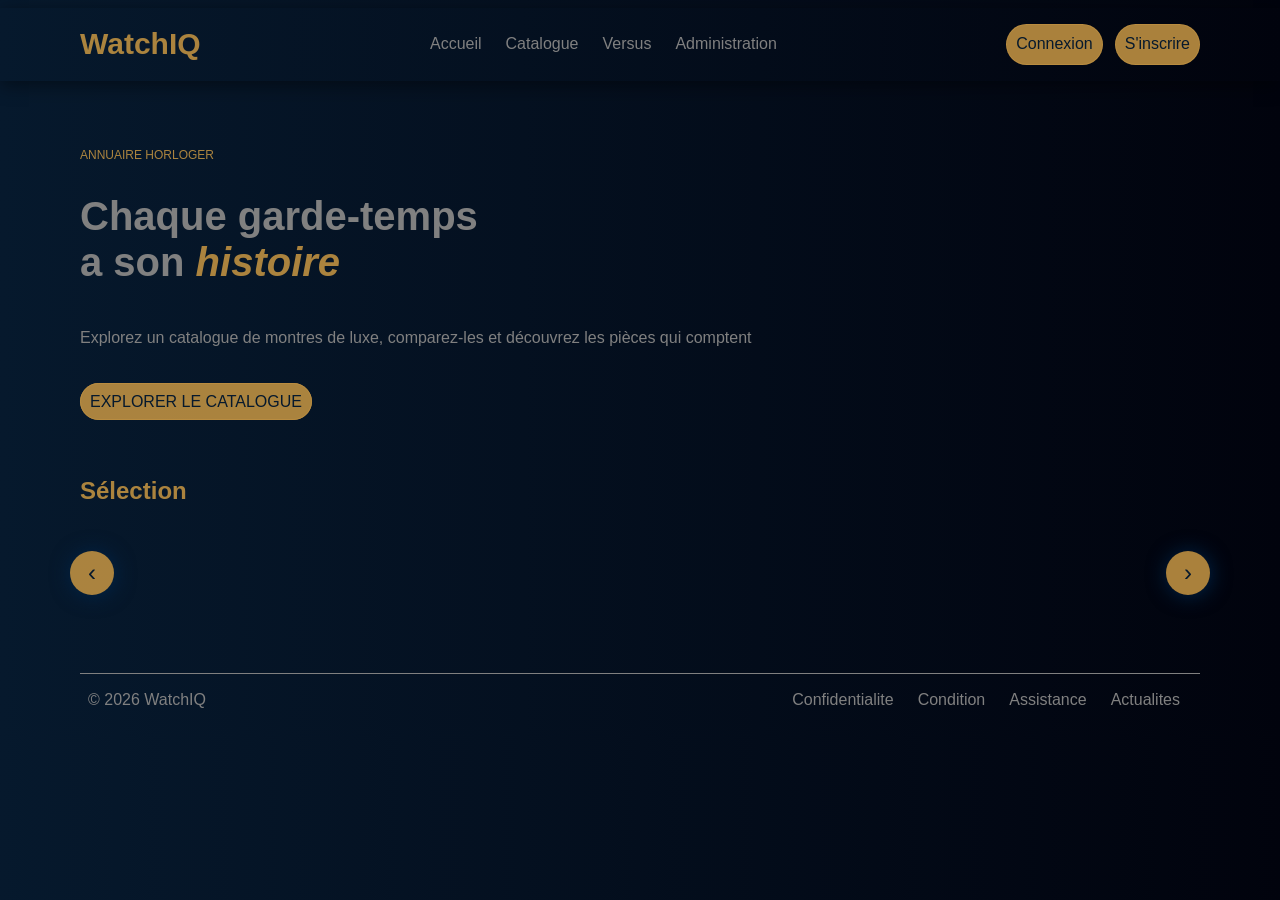
<file: frontend/index.html>
<!DOCTYPE html>
<html lang="fr">
<head>
    <meta charset="UTF-8">
    <meta name="viewport" content="width=device-width, initial-scale=1.0">
    <!-- Page d'entrée servie par défaut (Vercel, navigateurs) :
         elle redirige immédiatement vers la vraie page d'accueil. -->
    <meta http-equiv="refresh" content="0; url=accueil.html">
    <link rel="canonical" href="accueil.html">
    <title>WatchIQ</title>
</head>
<body>
    <p>Redirection vers <a href="accueil.html">l'accueil</a>…</p>
</body>
</html>
</file>
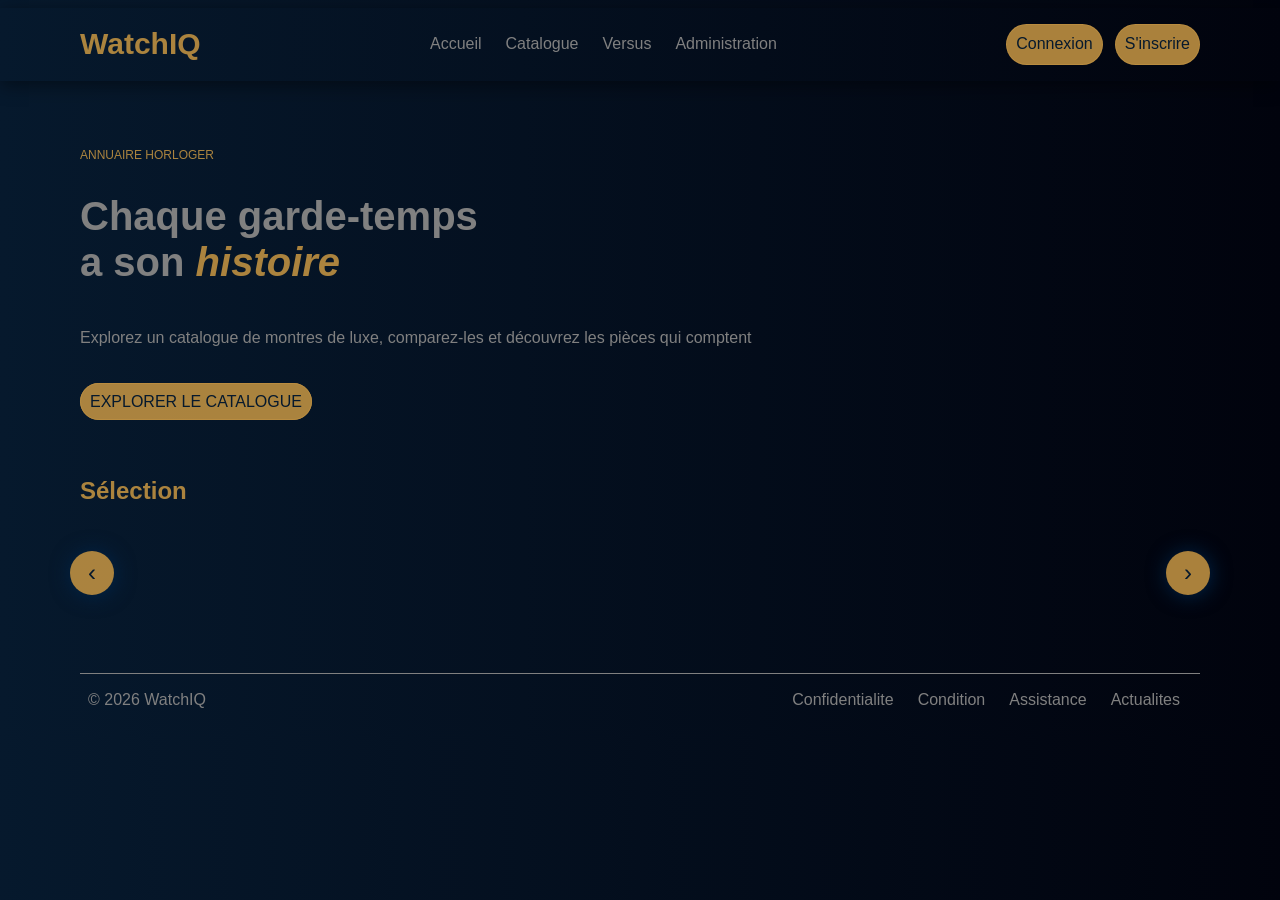
<file: frontend/accueil.html>
<!DOCTYPE html>
<html lang="en">
<head>
    <meta charset="UTF-8">
    <meta name="viewport" content="width=device-width, initial-scale=1.0">
    <title>Accueil</title>
    <link rel="stylesheet" href="stylesheet.css">
    <script src="./config.js" defer></script>
    <script src="./accueil.js" defer></script>
</head>


<body>

    <div class="container">
        <header class="header">
            <a href="/" class="logo">
                WatchIQ
            </a>
            
            <nav class="navigation">
                <a href="accueil.html">Accueil</a>
                <a href="catalogue.html">Catalogue</a>
                <a href="versus.html">Versus</a>
                <a href="admin.html">Administration</a>
            </nav>
            
            <nav class="navigation-right">
                <a class=btn-fill href ="#">Connexion</a>
                <a class=btn-fill href="#">S'inscrire</a>
            </nav>
        </header>
        
        <div>
            <div class ="head">annuaire horloger</div>
            <div class ="slogan"> Chaque garde-temps </br> a son <span class="gold">histoire</span> </div>
            
               
           
            
            <h1 class ="description">Explorez un catalogue de montres de luxe, comparez-les et découvrez les pièces qui comptent</h1>
            
            <div>
                <a class="btn-fill" href="catalogue.html">EXPLORER LE CATALOGUE</a>
            </div>
        </div> 

        <section class="watches">
            <h2 class="surtitle">Sélection</h2>

            <div class="carousel">
                <button type="button" class="carousel-btn carousel-prev" id="carousel-prev" aria-label="Précédent">‹</button>

                <!-- Les cartes sont ajoutées dynamiquement par accueil.js -->
                <div class="carousel-track" id="carousel-track"></div>

                <button type="button" class="carousel-btn carousel-next" id="carousel-next" aria-label="Suivant">›</button>
            </div>
        </section>

        <footer class="footer">
            <div class="copyright">© 2026 WatchIQ</div>

            <nav class="navigation">
                <a href="#">Confidentialite</a>
                <a href="#">Condition</a>
                <a href="#">Assistance</a>
                <a href="#">Actualites</a>
            </nav>

        </footer>
        
    </div>
</body>
</html>
</file>
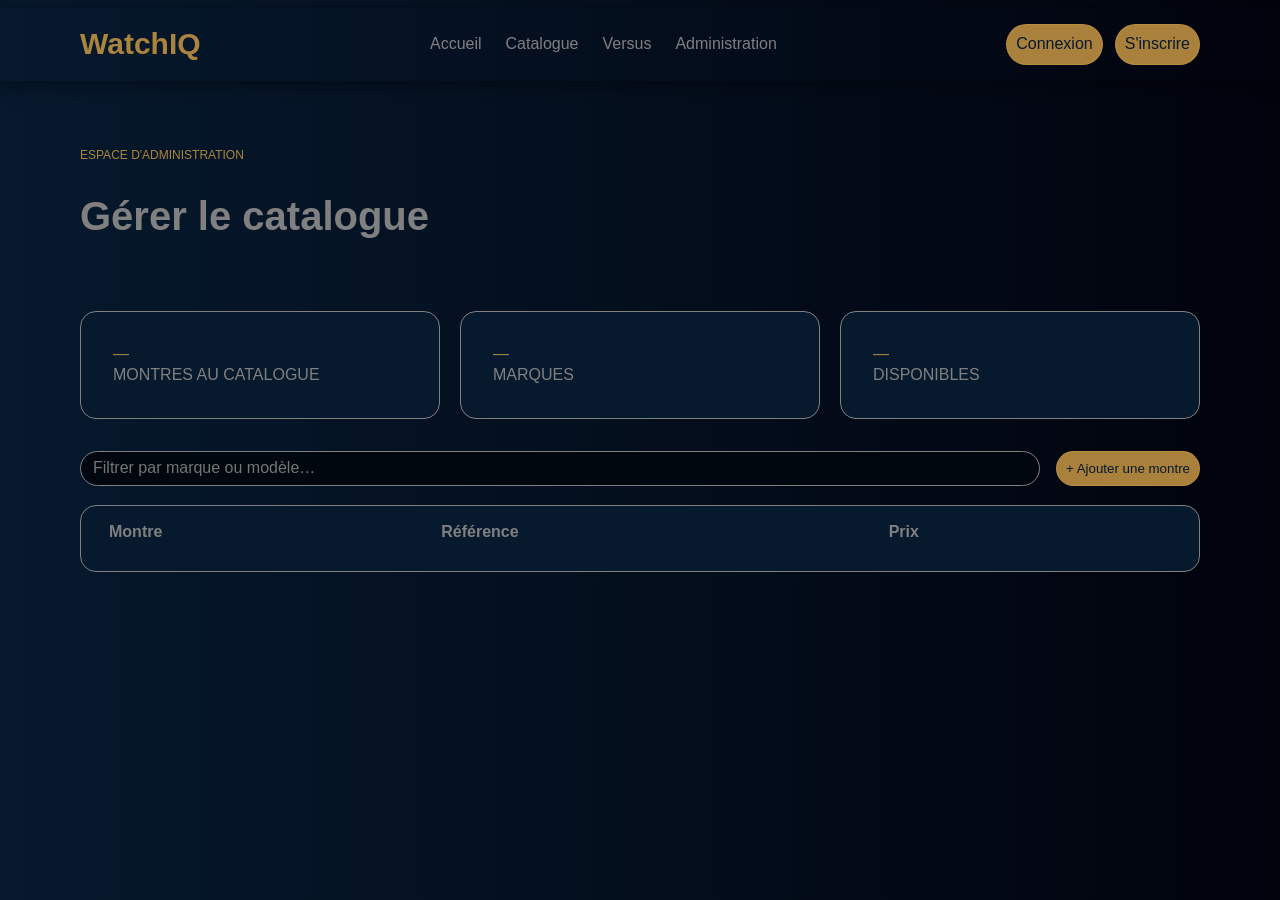
<file: frontend/admin.html>
<!DOCTYPE html>
<html lang="fr">
<head>
    <meta charset="UTF-8">
    <meta name="viewport" content="width=device-width, initial-scale=1.0">
    <title>Administration</title>
    <link rel="stylesheet" href="stylesheet.css">
    <script src="./config.js" defer></script>
    <script src="./admin.js" defer></script>
</head>
<body>
    <div class="container">
        <header class="header">
            <a href="/" class="logo">WatchIQ</a>

            <nav class="navigation">
                <a href="accueil.html">Accueil</a>
                <a href="catalogue.html">Catalogue</a>
                <a href="versus.html">Versus</a>
                <a href="admin.html">Administration</a>
            </nav>

            <nav class="navigation-right">
                <a class="btn-fill" href="#">Connexion</a>
                <a class="btn-fill" href="#">S'inscrire</a>
            </nav>
        </header>

        <div class="head">espace d'administration</div>
        <div class="slogan">Gérer le catalogue</div>

        <div class="inventaire">
            <div class="box">
                <div class="gold" id="stat-count">—</div>
                <div>MONTRES AU CATALOGUE</div>
            </div>
            <div class="box">
                <div class="gold" id="stat-brands">—</div>
                <div>MARQUES</div>
            </div>
            <div class="box">
                <div class="gold" id="stat-available">—</div>
                <div>DISPONIBLES</div>
            </div>
        </div>

        <!-- Barre d'outils : filtre + bouton d'ajout -->
        <div class="admin-toolbar">
            <input class="input-form" type="text" id="admin-search"
                   placeholder="Filtrer par marque ou modèle…">
            <button class="btn-fill" id="open-create">+ Ajouter une montre</button>
        </div>

        <!-- Tableau en pleine largeur -->
        <div class="admin-table-wrap">
            <table class="admin-table">
                <thead>
                    <tr>
                        <th>Montre</th>
                        <th>Référence</th>
                        <th>Prix</th>
                        <th></th>
                    </tr>
                </thead>
                <!-- Les lignes sont ajoutées dynamiquement par admin.js -->
                <tbody id="admin-tbody"></tbody>
            </table>
        </div>
    </div>

    <!-- ── Modale : ajouter une montre ──────────────────────────────────────── -->
    <div class="modal-overlay" id="create-modal">
        <div class="modal modal-form">
            <div class="modal-header">
                <h3 class="modal-title" id="modal-title">Ajouter une montre</h3>
                <button type="button" class="modal-x" id="create-close" aria-label="Fermer">×</button>
            </div>

            <form id="create-form">
                <div class="form-grid">

                    <div class="form-section-title">Essentiel</div>
                    <div class="field">
                        <label for="brandinput">Marque <sup>*</sup></label>
                        <input class="input-form" type="text" id="brandinput">
                    </div>
                    <div class="field">
                        <label for="modelinput">Modèle <sup>*</sup></label>
                        <input class="input-form" type="text" id="modelinput">
                    </div>
                    <div class="field">
                        <label for="prixinput">Prix ($) <sup>*</sup></label>
                        <input class="input-form" type="number" step="0.01" id="prixinput">
                    </div>
                    <div class="field">
                        <label for="resaleinput">Prix de revente ($)</label>
                        <input class="input-form" type="number" step="0.01" id="resaleinput">
                    </div>

                    <div class="form-section-title">Caractéristiques</div>
                    <div class="field">
                        <label for="caseinput">Matière boîtier</label>
                        <input class="input-form" type="text" id="caseinput">
                    </div>
                    <div class="field">
                        <label for="braceletinput">Bracelet</label>
                        <input class="input-form" type="text" id="braceletinput">
                    </div>
                    <div class="field">
                        <label for="mvtinput">Mouvement</label>
                        <input class="input-form" type="text" id="mvtinput">
                    </div>
                    <div class="field">
                        <label for="waterinput">Étanchéité</label>
                        <input class="input-form" type="text" id="waterinput">
                    </div>
                    <div class="field">
                        <label for="crystalinput">Verre</label>
                        <input class="input-form" type="text" id="crystalinput">
                    </div>
                    <div class="field">
                        <label for="complicationsinput">Complications</label>
                        <input class="input-form" type="text" id="complicationsinput">
                    </div>
                    <div class="field">
                        <label for="powerinput">Réserve de marche</label>
                        <input class="input-form" type="text" id="powerinput">
                    </div>
                    <div class="field">
                        <label for="dialinput">Couleur du cadran</label>
                        <input class="input-form" type="text" id="dialinput">
                    </div>

                    <div class="form-section-title">Mesures</div>
                    <div class="field">
                        <label for="diametre-input">Diamètre (mm)</label>
                        <input class="input-form" type="number" step="0.1" id="diametre-input">
                    </div>
                    <div class="field">
                        <label for="thicknessinput">Épaisseur (mm)</label>
                        <input class="input-form" type="number" step="0.1" id="thicknessinput">
                    </div>
                    <div class="field">
                        <label for="bandwidthinput">Largeur bracelet (mm)</label>
                        <input class="input-form" type="number" step="0.1" id="bandwidthinput">
                    </div>
                    <div class="field">
                        <label for="yearinput">Année de sortie</label>
                        <input class="input-form" type="number" id="yearinput">
                    </div>

                    <div class="form-section-title">Infos</div>
                    <div class="field">
                        <label for="Refinput">Référence</label>
                        <input class="input-form" type="text" id="Refinput">
                    </div>
                    <div class="field">
                        <label for="categoryinput">Catégorie</label>
                        <input class="input-form" type="text" id="categoryinput">
                    </div>
                    <div class="field field-full">
                        <label for="imageinput">URL de l'image</label>
                        <input class="input-form" type="text" id="imageinput" placeholder="https://…">
                    </div>
                    <div class="field field-full">
                        <label for="description-input">Description</label>
                        <input class="input-form" type="text" id="description-input">
                    </div>

                    <div class="form-check field-full">
                        <input type="checkbox" id="availableinput" checked>
                        <label for="availableinput">Disponible</label>
                    </div>
                </div>

                <!-- message de retour (succès / erreur) rempli par admin.js -->
                <p id="form-message"></p>

                <div class="modal-actions">
                    <button type="button" class="btn-ghost" id="create-cancel">Annuler</button>
                    <button type="submit" class="btn-fill" id="create-submit">Ajouter la montre</button>
                </div>
            </form>
        </div>
    </div>

    <!-- ── Modale : confirmation de suppression ─────────────────────────────── -->
    <div class="modal-overlay" id="confirm-modal">
        <div class="modal">
            <p class="modal-text" id="confirm-text">Confirmer ?</p>
            <div class="modal-actions">
                <button class="btn-ghost" id="confirm-cancel">Annuler</button>
                <button class="btn-fill" id="confirm-ok">Supprimer</button>
            </div>
        </div>
    </div>

</body>
</html>
</file>
<file: frontend/stylesheet.css>
*{
    box-sizing: border-box;
}
body {
    background: linear-gradient(to right, rgb(6, 25, 45), rgb(1, 3, 13));
    color:gray;
    font-family : Arial, Helvetica, sans-serif;
    line-height: 1.3rem;
    overflow-x: clip;   /* évite tout débordement horizontal (ex. le 100vw de la navbar) */


}

a{
    text-decoration: none;
}

.container{
    width: 100%;
    max-width: 1120px;      /* 1120px sur grand écran, mais rétrécit sur petit écran */
    margin-inline: auto;

}

.header{
    display: flex;
    justify-content: space-between;
    align-items: center;
    padding-top: 1rem;
    padding-bottom: 1rem;
    /* barre fixe en haut pendant le défilement */
    position: sticky;
    top: 0;
    z-index: 100;
}

/* Fond pleine largeur derrière la navbar : reprend le dégradé du body pour que
   les bords latéraux soient invisibles. left:50% + translateX(-50%) + 100vw =
   astuce classique pour déborder d'un conteneur centré et couvrir tout l'écran. */
.header::before{
    content: "";
    position: absolute;
    top: 0;
    bottom: 0;
    left: 50%;
    transform: translateX(-50%);
    width: 100vw;
    z-index: -1;
    background: linear-gradient(to right, rgb(6, 25, 45), rgb(1, 3, 13));
    box-shadow: 0 4px 18px rgba(0, 0, 0, 0.45);
}

.logo{
    color: rgba(187, 142, 65, 0.914);
    font-family: 'Arial', Times, serif;
    font-size: 30px;
    font-weight: bold ; 
   

    
}

.navigation{
    display: flex;
   
    
    
}

.navigation a{
    color :  gray;
    padding: 0.5rem 0.75rem;

    
}

.navigation a:hover{
    color: #bb8e41e9;
    background:  rgb(6, 25, 45);
}


.navigation-right{
    display: flex;
    gap: 0.75rem;
    

     
}



.btn-fill{
    background-color:  rgba(187, 142, 65, 0.914);
    color:  rgb(6, 25, 45);
    padding: 9px;
    border: 1px solid   rgba(187, 142, 65, 0.914);
    border-radius:100px;
    
}

.btn-fill:hover{
    box-shadow: 1px 1px 20px  rgba(187, 142, 65, 0.914);
 
}


.head{
    padding-top: 4rem;
    color:  #bb8e41e9;
    font-size: 12px;
    font-weight: 100;
    text-transform: uppercase;
    padding-bottom: 1.7rem;
}
 


.slogan{
    padding-bottom:2rem;
    font-size: 40px;
    font-weight: 600;
    line-height: 2.9rem;
}

.gold{
    color:#bb8e41e9;
    font-style: italic;
}

.description{
    font-size: medium;
    font-weight: 100;
    padding-bottom: 2rem;
}

.btn-catalogue {

        background: #bb8e41e9;
        color: rgb(6, 25, 45);
        margin-bottom: 4rem;


}

.surtitle{
    color:#bb8e41e9;
    padding-top: 3rem;
    padding-bottom: 2rem;
}




.watch-list{
    display: flex;
    flex-wrap: wrap;
    gap : 1.5rem;
}
.watch {
    width: 356px;
    height: 550px;
    border: 1px solid   rgb(2, 37, 74);
    background: linear-gradient(to right, rgb(2, 37, 74), rgb(1, 3, 13));
    border-radius: 1rem;
    box-shadow: 1px 1px 20px  rgb(2, 37, 74);
    flex: 0 0 356px;   /* grow=0 : la carte ne s'étire plus, elle garde sa taille */

}

.watch:hover{
    border: 1px solid   rgba(187, 142, 65, 0.914);
    box-shadow: 1px 1px 20px  rgba(187, 142, 65, 0.914);

}

.watch-img {
    width: 100%;
    height: auto;
    border-top-left-radius: 1rem;
    border-top-right-radius: 1rem;

}

.watch-body {
    padding: 1.5rem;

}


.watch-brand {
    color: rgba(187, 142, 65, 0.914) ;
    font-weight: 200;
    margin: 0 0 10px;
}

.watch-model{
    font-weight: 700;
    font-size: larger;
    margin-bottom: 10px;
}

.watch-mecanism{
    font-weight: 200;
    font-size: small;
    margin-bottom: 20px;

}


.watch-info{
    display: flex;
    justify-content: space-between;
    text-decoration: none;
}


.watch-price{
    color :rgba(187, 142, 65, 0.914) ;
    font-size: larger;
    font-family: Cambria, Cochin, Georgia, Times, 'Times New Roman', serif;
    font-weight: bold;

}


.watch-detail{
 
   color: gray;
   text-decoration: none;
   font-weight: 700;
   font-size: medium;
}


.watch-detail:hover{
    color: rgba(187, 142, 65, 0.914);
 }


 .footer{
    margin-top: 80px;
    border-top: solid 1px gray;
    padding: 0.5rem;
    display: flex;
    justify-content: space-between;
    align-items: center;

 }

 .search{
    display: flex;
    justify-content: space-between;
    margin-bottom: 3rem;
    align-items: center;
    flex: 1 1 100%;
 }


.input{
    padding: 12px;
    width: 100%;
    max-width: 450px;          /* fluide : jusqu'à 450px, puis rétrécit */
    border: solid 1px rgb(2, 37, 74);
    box-shadow: 1px 1px 20px  rgb(2, 37, 74);
    border-radius: 100px;
}

.input:focus{
    border-color: rgba(187, 142, 65, 0.914);
    box-shadow: 1px 1px 20px  rgba(187, 142, 65, 0.914);
    outline: none;

}


.filter a{
    padding: 5px;
    color: gray;
    border: solid 1px grey;
    border-radius: 1rem;

}


.filter a:hover{
    border-color: rgba(187, 142, 65, 0.914);
    box-shadow: 1px 1px 20px  rgba(187, 142, 65, 0.914);
}


/* ── Menu déroulant personnalisé des marques (catalogue) ────────────────────── */
.dropdown{
    position: relative;                 /* repère pour positionner la liste */
    display: inline-block;
}

/* Le bouton qui affiche la marque choisie */
.dropdown-toggle{
    min-width: 240px;
    text-align: left;
    padding: 12px 42px 12px 18px;       /* espace à droite pour la flèche */
    color: gray;
    background-color: rgb(0, 7, 14);
    border: solid 1px rgb(2, 37, 74);
    border-radius: 100px;
    box-shadow: 1px 1px 20px rgb(2, 37, 74);
    font-size: medium;
    cursor: pointer;
    /* flèche dorée (SVG intégré) */
    background-image: url("data:image/svg+xml,%3Csvg xmlns='http://www.w3.org/2000/svg' width='12' height='8' viewBox='0 0 12 8'%3E%3Cpath fill='none' stroke='%23bb8e41' stroke-width='2' d='M1 1l5 5 5-5'/%3E%3C/svg%3E");
    background-repeat: no-repeat;
    background-position: right 16px center;
}

.dropdown-toggle:hover{
    border-color: rgb(58, 110, 165);    /* bleu clair, pas doré */
}

/* La liste des marques, cachée par défaut */
.dropdown-menu{
    position: absolute;
    top: calc(100% + 6px);
    left: 0;
    right: 0;
    z-index: 10;
    margin: 0;
    padding: 6px;
    list-style: none;
    max-height: 280px;                  /* 40 marques -> on rend la liste scrollable */
    overflow-y: auto;
    background: rgb(6, 25, 45);
    border: solid 1px rgb(2, 37, 74);
    border-radius: 1rem;
    box-shadow: 1px 1px 20px rgb(2, 37, 74);
    display: none;                      /* fermé */
}

.dropdown-menu.open{
    display: block;                     /* ouvert (classe ajoutée en JS) */
}

/* Chaque marque de la liste : ICI on maîtrise le survol (fini l'orange système) */
.dropdown-option{
    padding: 8px 14px;
    border-radius: 100px;
    color: gray;
    cursor: pointer;
}

.dropdown-option:hover{
    color: rgba(187, 142, 65, 0.914);
    background: rgb(2, 37, 74);
}

.dropdown-option.selected{
    color: rgba(187, 142, 65, 0.914);   /* marque actuellement choisie */
}

.quantity{
    padding-bottom: 12px;
}


.inventaire{
    padding-top: 40px;
    display: flex;
    flex-wrap: wrap;            /* les cartes passent à la ligne si ça ne rentre pas */
    gap: 20px;
    justify-content: center;
    flex:1 1 100%;
    padding-bottom: 2rem;
}

.box{
    padding:2rem;
    border: solid 1px grey;
    border-radius: 1rem;
    flex: 1 1 240px;           /* largeur souple au lieu de 400px fixes */
    background: rgb(6, 25, 45) ;
}

.admin{
    display: flex;
    justify-content: space-between;
    gap: 20px;

}

.form{
    background:  rgb(6, 25, 45) ;
    border: solid 1px gray;
    padding: 1rem;
    border-radius: 1rem;
    width: 400px;
  

}

.form-watch{
    padding-block: 15px;
    display: flex;
    flex-direction: column;
}

.form-double{
    display: flex;
    padding-block: 20px;
    gap: 24px;
}

.form-check{
    display: flex;
    align-items: center;
    gap: 12px;
    padding-block: 15px;
}

/* Interrupteur (toggle) pour "Disponible" */
.form-check input[type="checkbox"]{
    appearance: none;
    -webkit-appearance: none;
    margin: 0;
    width: 46px;
    height: 24px;
    border-radius: 100px;
    background: rgb(2, 37, 74);
    position: relative;
    cursor: pointer;
    transition: background 0.2s;
}

/* la pastille qui glisse */
.form-check input[type="checkbox"]::before{
    content: "";
    position: absolute;
    top: 2px;
    left: 2px;
    width: 20px;
    height: 20px;
    border-radius: 50%;
    background: gray;
    transition: transform 0.2s, background 0.2s;
}

.form-check input[type="checkbox"]:checked{
    background: rgba(187, 142, 65, 0.914);   /* fond doré quand activé */
}

.form-check input[type="checkbox"]:checked::before{
    transform: translateX(22px);             /* la pastille glisse à droite */
    background: rgb(6, 25, 45);
}

.form-check label{
    cursor: pointer;
}


/* ── Barre d'outils de l'admin (filtre + bouton d'ajout) ───────────────────── */
.admin-toolbar{
    display: flex;
    gap: 1rem;
    align-items: center;
    margin-bottom: 1.2rem;
}

.admin-toolbar #admin-search{
    flex: 1;                 /* le filtre s'étire, le bouton reste à droite */
}

#open-create{
    white-space: nowrap;
    cursor: pointer;
}


/* ── Modale de formulaire (ajouter une montre) ─────────────────────────────── */
.modal-form{
    width: 92%;
    max-width: 680px;
    text-align: left;
    max-height: 88vh;
    overflow-y: auto;        /* le formulaire défile si l'écran est petit */
    /* Firefox : barre fine et colorée */
    scrollbar-width: thin;
    scrollbar-color: rgb(2, 37, 74) transparent;
}

/* Chrome / Edge / Safari : barre de défilement personnalisée */
.modal-form::-webkit-scrollbar{
    width: 10px;
}
.modal-form::-webkit-scrollbar-track{
    background: transparent;
    margin: 8px 0;
}
.modal-form::-webkit-scrollbar-thumb{
    background: rgb(2, 37, 74);
    border-radius: 100px;
}
.modal-form::-webkit-scrollbar-thumb:hover{
    background: rgba(187, 142, 65, 0.914);   /* doré au survol */
}

.modal-header{
    display: flex;
    justify-content: space-between;
    align-items: center;
    margin-bottom: 1.2rem;
}

.modal-title{
    color: #dddddd;
    font-weight: 700;
}

.modal-x{
    background: none;
    border: none;
    color: gray;
    font-size: 28px;
    line-height: 1;
    cursor: pointer;
}

.modal-x:hover{
    color: rgba(187, 142, 65, 0.914);
}

/* Grille du formulaire : 2 colonnes */
.form-grid{
    display: grid;
    grid-template-columns: 1fr 1fr;
    gap: 14px 20px;
}

.form-section-title{
    grid-column: 1 / -1;              /* le titre occupe toute la largeur */
    color: rgba(187, 142, 65, 0.914);
    text-transform: uppercase;
    font-size: 12px;
    letter-spacing: 1px;
    margin-top: 8px;
    padding-bottom: 6px;
    border-bottom: 1px solid rgb(2, 37, 74);
}

.field{
    display: flex;
    flex-direction: column;
    gap: 6px;
}

.field-full{
    grid-column: 1 / -1;             /* ce champ occupe les 2 colonnes */
}

.modal-form .modal-actions{
    justify-content: flex-end;
    margin-top: 1.2rem;
}

.input-form{
    padding: 12px;
    background: rgb(0, 7, 14) ;
    height: 35px;
    outline: none;
    border: solid 1px grey;
    color: gray;
    width: 100%;
    border-radius: 40px;
    font-size: medium;
   
 
}


.input-form:focus{
   border-color: rgba(187, 142, 65, 0.914) ;
}


/* Colonne de droite de l'admin : le champ de filtre + le tableau */
.admin-panel{
    flex: 1;
    display: flex;
    flex-direction: column;
    gap: 14px;
}

/* La boîte qui défile : hauteur limitée + scroll interne */
.admin-table-wrap{
    max-height: 65vh;
    overflow-y: auto;
    background: rgb(6, 25, 45);
    border: solid 1px gray;
    border-radius: 1rem;
    padding: 0 20px 16px;
    /* Firefox : barre fine et colorée */
    scrollbar-width: thin;
    scrollbar-color: rgb(2, 37, 74) transparent;
}

/* Chrome / Edge / Safari : barre de défilement personnalisée */
.admin-table-wrap::-webkit-scrollbar{
    width: 10px;
}
.admin-table-wrap::-webkit-scrollbar-track{
    background: transparent;
    margin: 8px 0;
}
.admin-table-wrap::-webkit-scrollbar-thumb{
    background: rgb(2, 37, 74);
    border-radius: 100px;
}
.admin-table-wrap::-webkit-scrollbar-thumb:hover{
    background: rgba(187, 142, 65, 0.914);   /* doré au survol */
}

.admin-table{
    width: 100%;
    border-collapse: collapse;
}

/* En-tête collant : reste visible pendant qu'on fait défiler */
.admin-table thead th{
    position: sticky;
    top: 0;
    background: rgb(6, 25, 45);   /* couvre les lignes qui passent dessous */
    text-align: left;
    padding: 16px 8px 12px;
    z-index: 1;
}

.admin-table td{
    padding: 12px 8px;
    border-bottom: 1px solid rgb(2, 37, 74);
}

/* Boutons d'action dans les lignes : plus compacts */
.admin-table td button{
    padding: 6px 14px;
    font-size: 14px;
}

.admin-table td button + button{
    margin-left: 8px;
}

.marque{
    color: rgba(187, 142, 65, 0.914) ;
    text-transform: uppercase;
    font-family: Arial, Helvetica, sans-serif;
    font-weight: 100;
}
.modele{
    font-weight: bold;
}


/* ── Page détail d'une montre ──────────────────────────────────────────────── */
.back-link{
    display: inline-block;
    color: gray;
    margin: 1.5rem 0;
}

.back-link:hover{
    color: rgba(187, 142, 65, 0.914);
}

.detail{
    display: flex;
    gap: 2.5rem;
    flex-wrap: wrap;
    padding-bottom: 4rem;
}

.detail-img{
    width: 420px;
    max-width: 100%;
    height: auto;
    align-self: flex-start;
    border-radius: 1rem;
    border: 1px solid rgb(2, 37, 74);
    background: linear-gradient(to right, rgb(2, 37, 74), rgb(1, 3, 13));
    box-shadow: 1px 1px 20px rgb(2, 37, 74);
}

.detail-info{
    flex: 1 1 380px;
}

.detail-brand{
    color: rgba(187, 142, 65, 0.914);
    text-transform: uppercase;
    font-weight: 200;
    letter-spacing: 1px;
}

.detail-model{
    font-size: 34px;
    font-weight: 700;
    color: #dddddd;
    margin: 6px 0 18px;
}

.detail-price-row{
    display: flex;
    align-items: center;
    gap: 1rem;
    margin-bottom: 2rem;
}

.detail-price{
    color: rgba(187, 142, 65, 0.914);
    font-size: 26px;
    font-weight: bold;
    font-family: Cambria, Cochin, Georgia, Times, serif;
}

.badge{
    padding: 5px 14px;
    border-radius: 100px;
    font-size: small;
    border: 1px solid;
}

.badge-ok{
    color: #6fcf97;
    border-color: #6fcf97;
}

.badge-off{
    color: gray;
    border-color: gray;
}

.specs{
    border-top: 1px solid rgb(2, 37, 74);
}

.spec-row{
    display: flex;
    justify-content: space-between;
    gap: 1rem;
    padding: 12px 4px;
    border-bottom: 1px solid rgb(2, 37, 74);
}

.spec-label{
    color: gray;
}

.spec-value{
    color: #dddddd;
    font-weight: 600;
    text-align: right;
}

.detail-error{
    padding: 3rem 0;
    font-size: 20px;
    color: gray;
}


/* Messages de retour du formulaire admin */
.form-message-ok{
    color: #6fcf97;
    padding-top: 12px;
}

.form-message-error{
    color: #e57373;
    padding-top: 12px;
}


/* ── Fenêtre modale de confirmation ────────────────────────────────────────── */
/* Voile qui recouvre tout l'écran et centre la boîte */
.modal-overlay{
    position: fixed;
    inset: 0;                                  /* top/right/bottom/left = 0 */
    background: rgba(0, 0, 0, 0.6);
    display: none;                             /* caché par défaut */
    align-items: center;                      /* centrage vertical */
    justify-content: center;                  /* centrage horizontal */
    z-index: 1000;
}

.modal-overlay.open{
    display: flex;                            /* affiché (classe ajoutée en JS) */
}

.modal{
    width: 90%;
    max-width: 400px;
    padding: 2rem;
    text-align: center;
    background: rgb(6, 25, 45);
    border: 1px solid rgba(187, 142, 65, 0.914);
    border-radius: 1rem;
    box-shadow: 0 0 40px rgba(0, 0, 0, 0.6);
}

.modal-text{
    color: #dddddd;
    font-size: 18px;
    margin-bottom: 1.6rem;
}

.modal-actions{
    display: flex;
    gap: 1rem;
    justify-content: center;
}

/* Bouton secondaire (contour), pour "Annuler" */
.btn-ghost{
    padding: 9px 18px;
    color: gray;
    background: transparent;
    border: 1px solid gray;
    border-radius: 100px;
    cursor: pointer;
}

.btn-ghost:hover{
    color: rgba(187, 142, 65, 0.914);
    border-color: rgba(187, 142, 65, 0.914);
}


/* ── Page Versus (comparateur) ─────────────────────────────────────────────── */
.versus{
    display: flex;
    gap: 2rem;
    flex-wrap: wrap;
    padding-bottom: 4rem;
}

.versus-col{
    flex: 1 1 340px;   /* deux colonnes qui se réorganisent si l'écran est étroit */
}

/* Sélecteur cherchable */
.vs-select{
    position: relative;
    margin-bottom: 1.5rem;
}

.vs-toggle{
    width: 100%;       /* le bouton prend toute la largeur de la colonne */
}

.vs-menu{
    position: absolute;
    top: calc(100% + 6px);
    left: 0;
    right: 0;
    z-index: 20;
    padding: 10px;
    background: rgb(6, 25, 45);
    border: 1px solid rgb(2, 37, 74);
    border-radius: 1rem;
    box-shadow: 1px 1px 20px rgb(2, 37, 74);
    display: none;                 /* fermé par défaut */
}

.vs-menu.open{
    display: block;                /* ouvert */
}

.vs-search{
    width: 100%;
    margin-bottom: 10px;           /* le champ reste fixe, seule la liste défile */
}

.vs-list{
    list-style: none;
    margin: 0;
    padding: 0;
    max-height: 260px;
    overflow-y: auto;              /* la liste des montres défile */
}

/* Fiche d'une montre dans une colonne */
.vs-card-img{
    display: block;
    width: 100%;
    max-width: 260px;
    height: auto;
    margin: 0 auto 1.2rem;
    border-radius: 1rem;
    border: 1px solid rgb(2, 37, 74);
    background: linear-gradient(to right, rgb(2, 37, 74), rgb(1, 3, 13));
}

.vs-placeholder{
    padding: 3rem 1rem;
    text-align: center;
    color: gray;
    border: 1px dashed rgb(2, 37, 74);
    border-radius: 1rem;
}


/* ── Carrousel de la page d'accueil ────────────────────────────────────────── */
.carousel{
    position: relative;        /* repère pour placer les flèches */
}

/* La piste qui défile horizontalement */
.carousel-track{
    display: flex;
    gap: 1.5rem;
    overflow-x: auto;                  /* défilement horizontal */
    padding: 1rem 0 1.5rem;
}

/* Chaque carte du carrousel garde sa taille */
.carousel-track .watch{
    flex: 0 0 356px;
}

/* Barre de défilement fine et discrète */
.carousel-track::-webkit-scrollbar{
    height: 8px;
}
.carousel-track::-webkit-scrollbar-thumb{
    background: rgb(2, 37, 74);
    border-radius: 4px;
}

/* Flèches de navigation */
.carousel-btn{
    position: absolute;
    top: 50%;
    transform: translateY(-50%);
    z-index: 5;
    width: 44px;
    height: 44px;
    font-size: 24px;
    line-height: 1;
    color: rgb(6, 25, 45);
    background: rgba(187, 142, 65, 0.914);
    border: none;
    border-radius: 50%;
    cursor: pointer;
    box-shadow: 1px 1px 20px rgb(2, 37, 74);
}

.carousel-btn:hover{
    box-shadow: 1px 1px 20px rgba(187, 142, 65, 0.914);
}

.carousel-prev{
    left: -10px;
}

.carousel-next{
    right: -10px;
}


/* ══════════════════════════════════════════════════════════════════════════
   RESPONSIVE — règles qui s'appliquent seulement en dessous d'une largeur.
   On part du grand écran, et on adapte progressivement pour les plus petits.
   ══════════════════════════════════════════════════════════════════════════ */

/* Écrans un peu plus étroits que le conteneur : on ajoute un retrait latéral
   pour que le contenu ne colle pas aux bords. */
@media (max-width: 1160px){
    .container{
        padding-inline: 1.5rem;
    }
}

/* Tablette : la navbar et la navigation s'empilent et se centrent. */
@media (max-width: 800px){
    .header{
        flex-wrap: wrap;
        justify-content: center;
        gap: 10px 16px;
    }
    .navigation{
        flex-wrap: wrap;
        justify-content: center;
    }
    .slogan{
        font-size: 30px;
        line-height: 2.2rem;
    }
    .search{
        flex-direction: column;
        align-items: stretch;
        gap: 1rem;
    }
}

/* Téléphone : une seule colonne partout. */
@media (max-width: 560px){
    .watch{
        flex-basis: 100%;          /* les cartes du catalogue prennent toute la largeur */
    }
    .form-grid{
        grid-template-columns: 1fr;    /* le formulaire admin passe en 1 colonne */
    }
    .admin-toolbar{
        flex-wrap: wrap;               /* filtre + bouton s'empilent */
    }
    .admin-table-wrap{
        overflow-x: auto;              /* le tableau peut défiler horizontalement */
    }
    .head{
        padding-top: 2rem;
    }
}



/* ── Bouton « Charger plus » (pagination du catalogue) ───────────────────────── */
.load-more-wrap{
    display: flex;
    justify-content: center;
    padding: 2rem 0 3rem;
}

.load-more{
    background-color: rgba(187, 142, 65, 0.914);   /* doré, comme .btn-fill */
    color: rgb(6, 25, 45);
    padding: 12px 32px;
    border: 1px solid rgba(187, 142, 65, 0.914);
    border-radius: 100px;
    font-size: 1rem;
    cursor: pointer;
    transition: box-shadow 0.2s;
}

.load-more:hover{
    box-shadow: 1px 1px 20px rgba(187, 142, 65, 0.914);
}

.load-more:disabled{
    opacity: 0.6;
    cursor: default;
}
</file>
